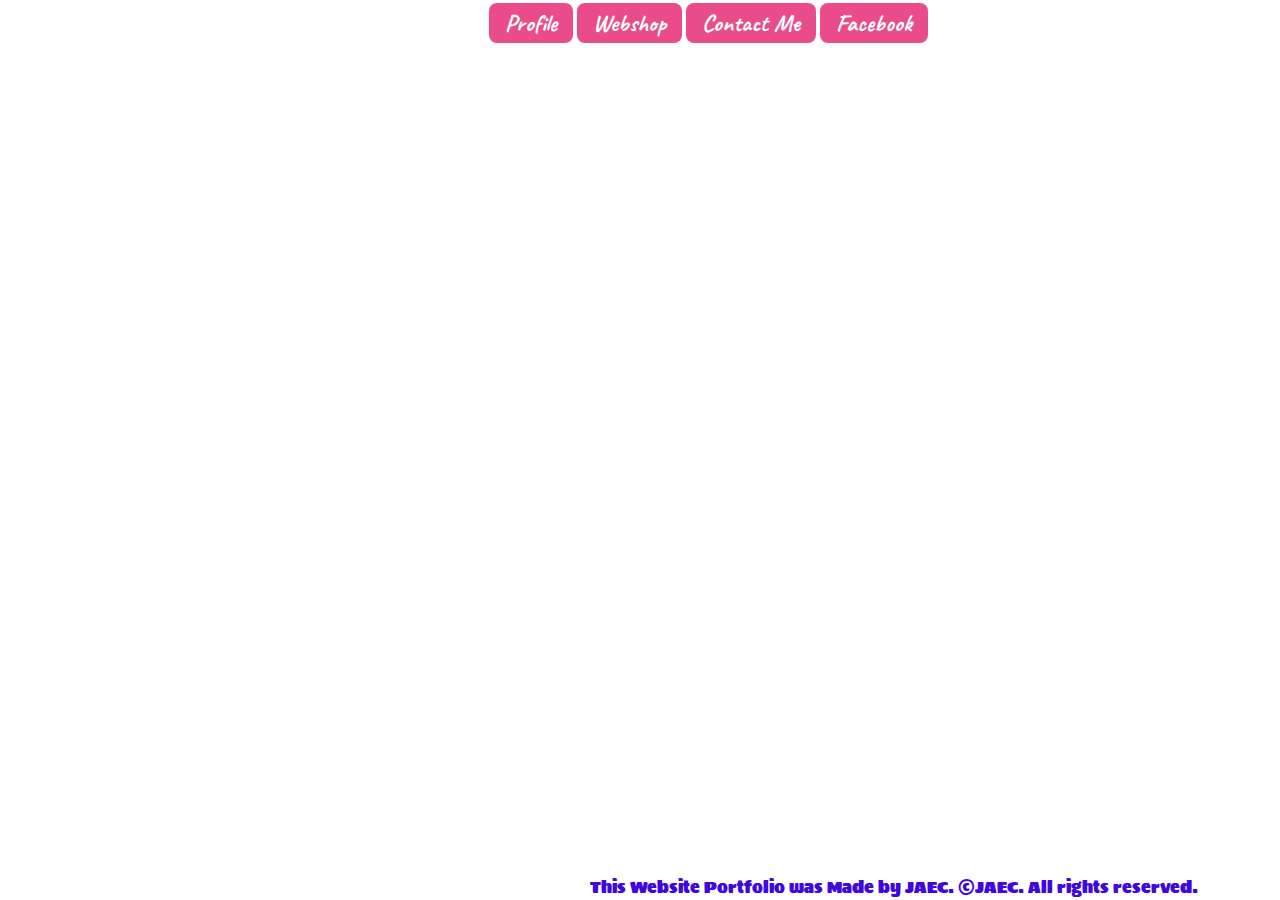
<file: index.html>
<!DOCTYPE html>
<html lang="en">
<head>
    <meta charset="UTF-8">
    <title>My New Portfolio</title>
    <link href="./CSS Sheet.css" rel="stylesheet"/>
    <link rel="preconnect" href="https://fonts.googleapis.com">
    <link rel="preconnect" href="https://fonts.gstatic.com" crossorigin>
    <link href="https://fonts.googleapis.com/css2?family=Caveat&display=swap" rel="stylesheet">
    <link rel="preconnect" href="https://fonts.googleapis.com">
    <link rel="preconnect" href="https://fonts.gstatic.com" crossorigin>
    <link href="https://fonts.googleapis.com/css2?family=Caveat&family=Sigmar&display=swap" rel="stylesheet">
</head>
<body>
    <div>
        <table class="button">
            <td><a href="./Profile.html" class="button-1">Profile</a></td>
            <td><a href="./JAEC Auto.html" class="button-1">Webshop</a></td>
            <td><a href="./contact details.html" class="button-1">Contact Me</a></td>
            <td><a href="https://www.facebook.com/joshuacatalan023/" class="button-1">Facebook</a></td>
        </table>
        <footer id="Footer">This Website Portfolio was Made by JAEC.
            ©JAEC. All rights reserved.
        </footer>
    </div>
    
</body>
</html>
</file>
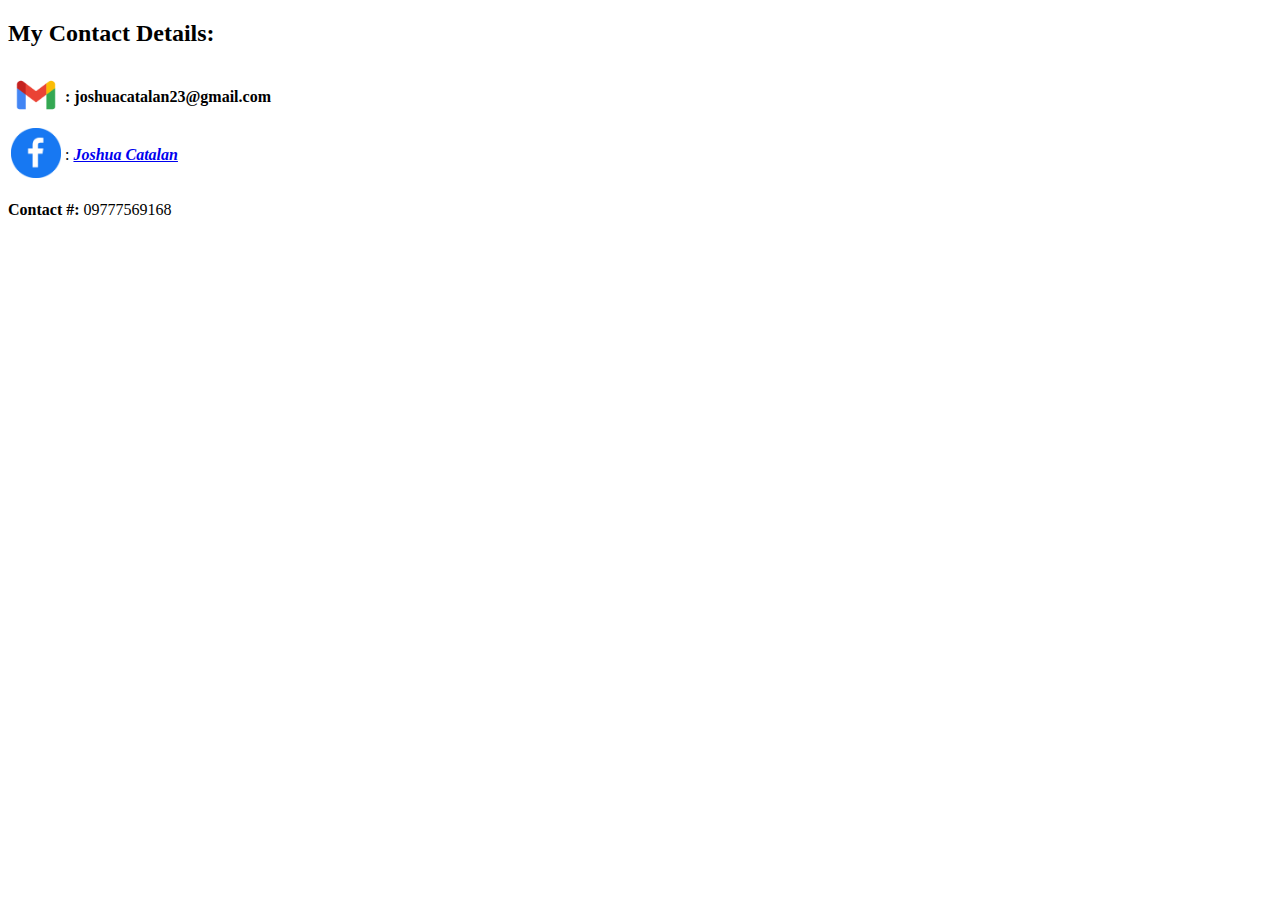
<file: contact details.html>
<!DOCTYPE html>

<head>
    <meta charset="UTF-8">

    <title>Contact Details</title>

</head>

<body>
    <h2>My Contact Details:</h2>
    <table>
        <tr>
            <td><img height=50 src="gmail-2923657-2416660.png" alt="gmail"></td>
            <td><strong> : joshuacatalan23@gmail.com</strong></td>
        </tr>
        <tr>
            <td><img height=50 src="./fb icon.png" alt="Facebook icon."></td>
            <td>: <a href="https://www.facebook.com/joshuacatalan023/"> <em><strong>Joshua Catalan</strong></em></a></td>
        </tr>
    </table>
    <p>
    <p><strong>Contact #:</strong> 09777569168</p>


</body>

</html>
</file>
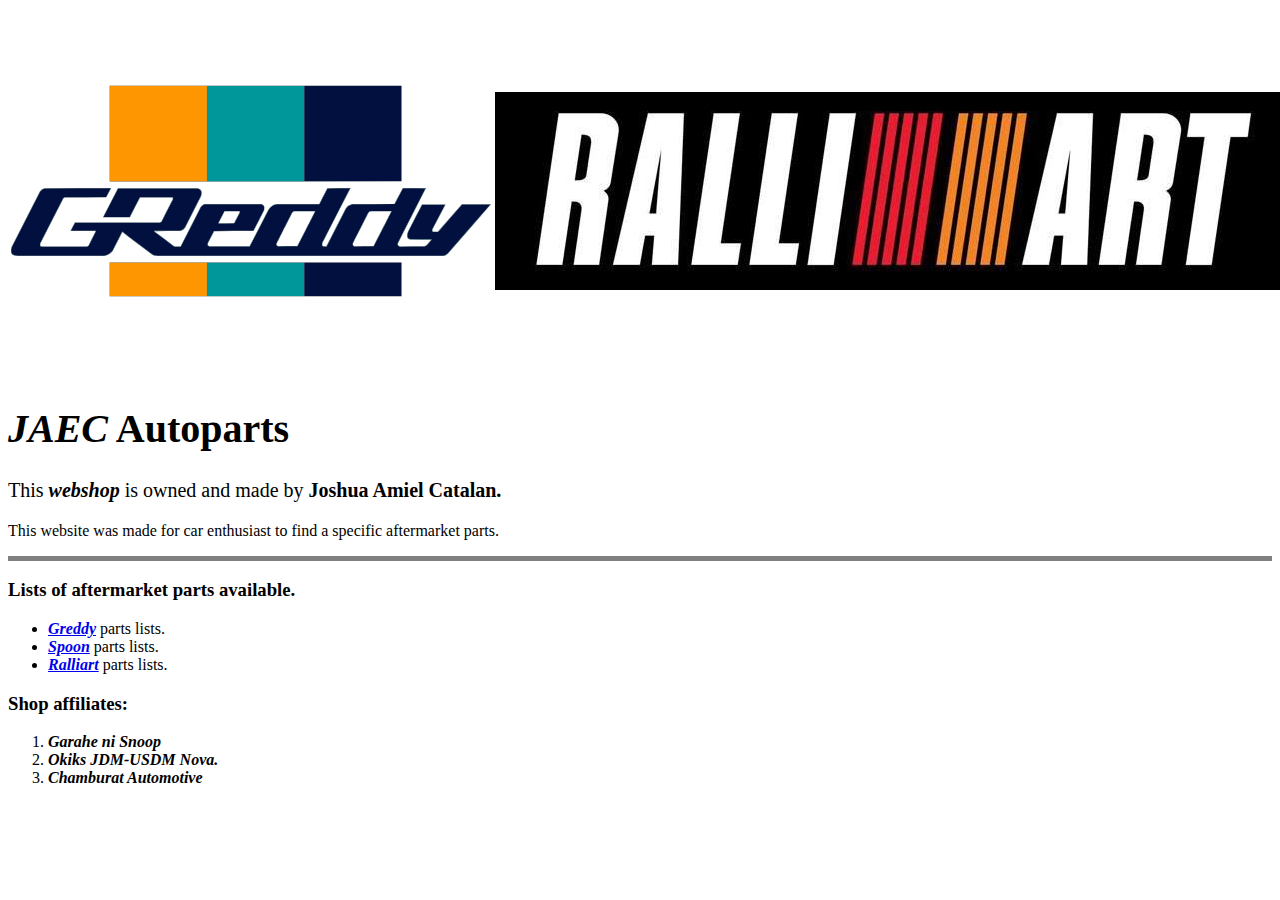
<file: JAEC Auto.html>
<!DOCTYPE html>

<head>
    <meta charset="UTF-8">

    <title>JAEC Autoparts</title>
</head>

<body>
  <table>
    <td><img src="greddy.png" alt="greddy background"></td>
    <td><img src="ralliart.png"></td>
  </table>
    <h1 style="font-size:40px;"><em>JAEC</em> Autoparts</h1>
    <p style="font-size:20px;">This <em><strong>webshop</strong></em> is owned and made by <strong>Joshua Amiel Catalan.</strong></p>
    <p>This website was made for car enthusiast to find a specific aftermarket parts.</p>
    <hr size="5" noshade="0">
    <h3>Lists of aftermarket parts available.</h3>
    <ul>
        <li><em><Strong><a href="https://en.trust-power.com/">Greddy</a></em></Strong> parts lists.</li>
        <li><em><Strong><a href="https://www.spoon.jp/">Spoon</a></em></Strong> parts lists.</li>
        <li><em><Strong><a href="https://www.mitsubishi-motors.com/en/innovation/ralliart/?intcid2=top-pickup_0061">Ralliart</a></em></Strong> parts lists.</li>
    </ul>
    <h3>Shop affiliates:</h3>
    <ol>
        <li><em><strong>Garahe ni Snoop</strong></em></li>
        <li><em><strong>Okiks JDM-USDM Nova.</strong></em></li>
        <li><em><strong>Chamburat Automotive</strong></em></li>
    </ol>
</body>

</html>
</file>
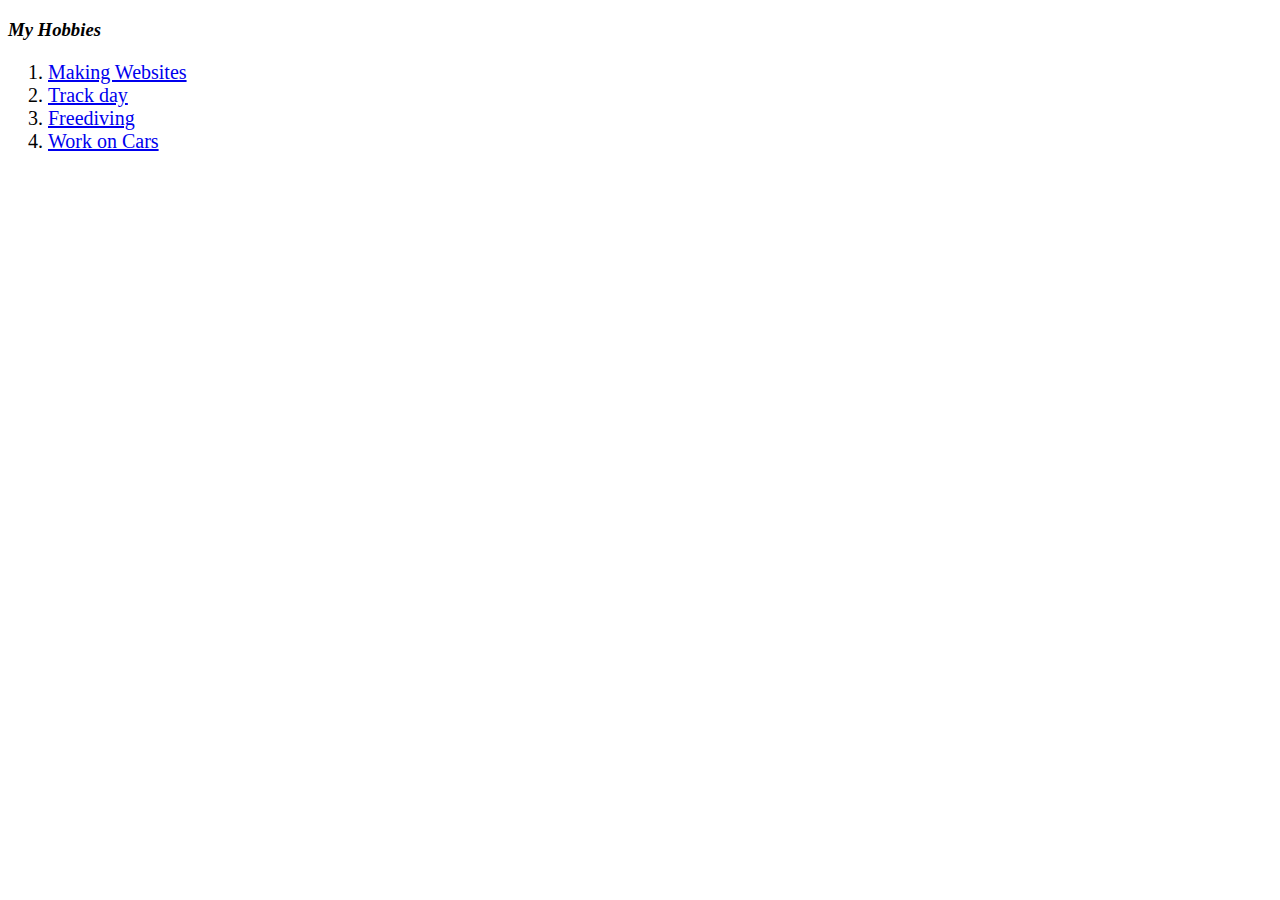
<file: My hobbies.html>
<!DOCTYPE html>
<html lang="en">

<head>
    <meta charset="UTF-8">

    <title>My Hobbies</title>
</head>

<body>
    <h3><strong><em>My Hobbies</em></strong></h3>
    <ol style="font-size: 20px;">
        <li><a href="https://en.wikipedia.org/wiki/Web_development">Making Websites</a></li>
        <li><a href="https://www.youtube.com/watch?v=zAZGW0QPFe8">Track day</a></li>
        <li><a href="https://en.wikipedia.org/wiki/Freediving">Freediving</a></li>
        <li><a href="https://en.wikipedia.org/wiki/Auto_mechanic">Work on Cars</a></li>

</body>

</html>
</file>
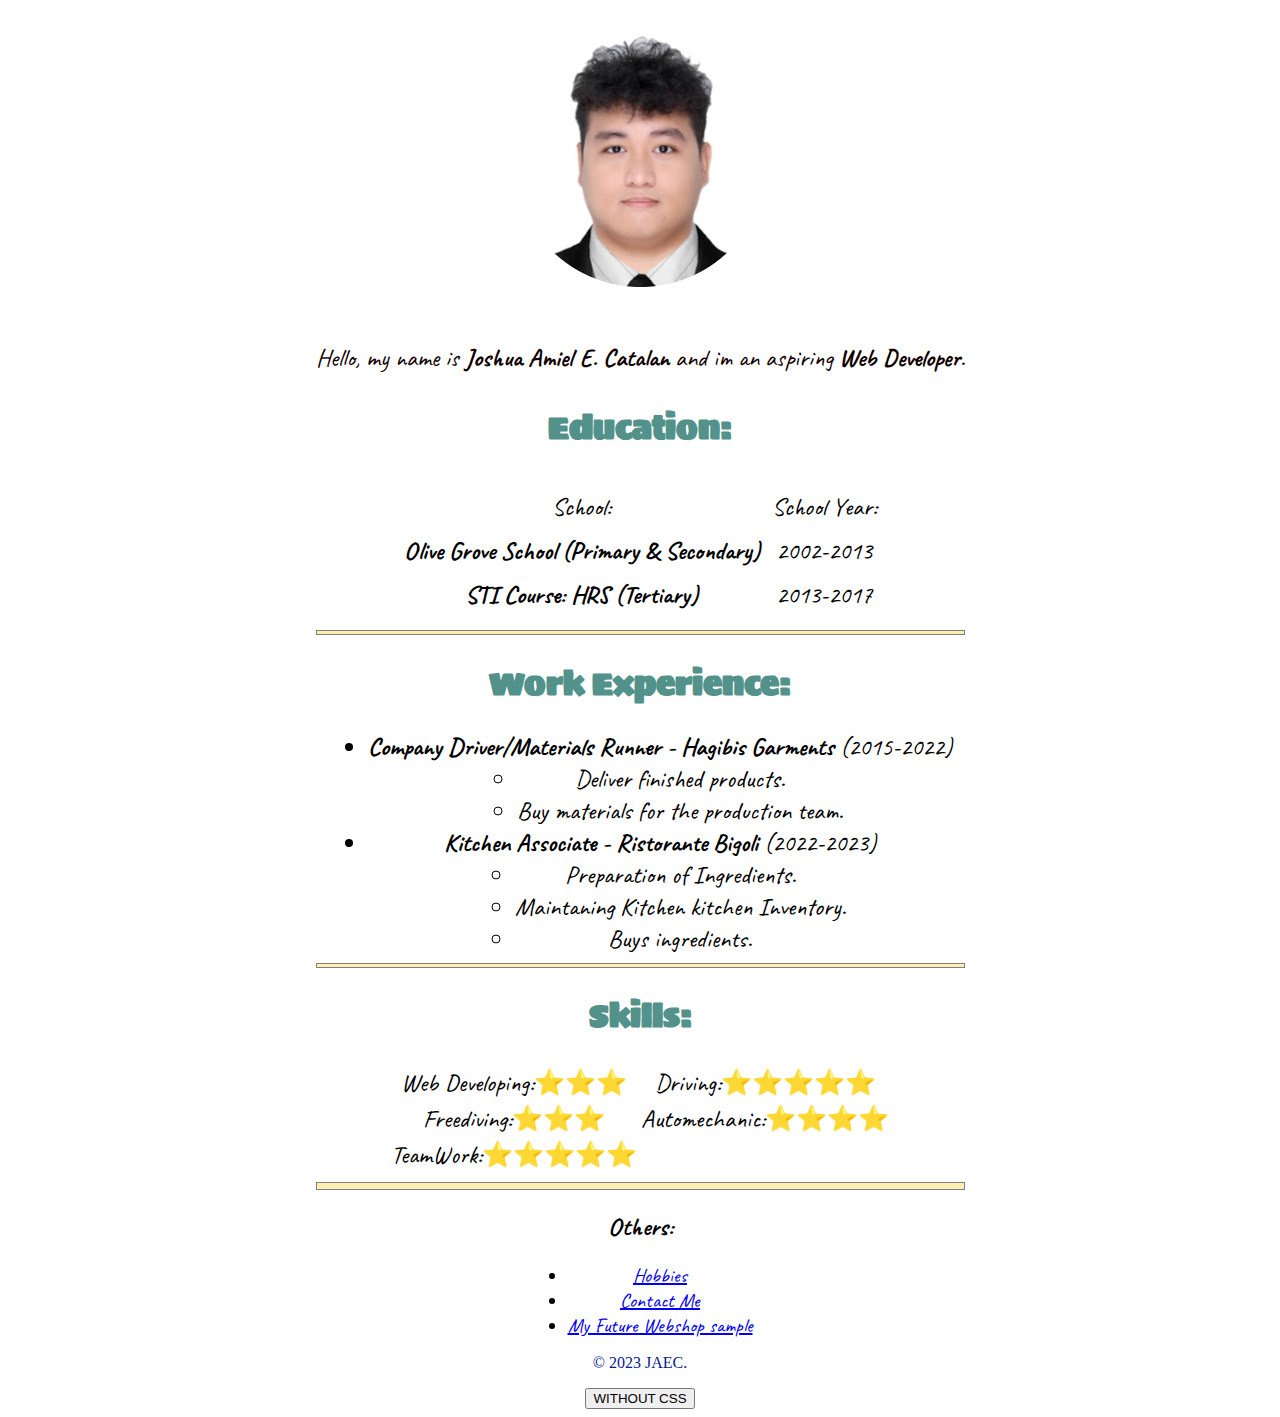
<file: Profile.html>
<!DOCTYPE html>
<html lang="en">
<head>
    <meta charset="UTF-8">
    <title>My Resume/Portfolio</title>
    <link href="./styles.css" rel="stylesheet"/>
    <link rel="preconnect" href="https://fonts.googleapis.com">
    <link rel="preconnect" href="https://fonts.gstatic.com" crossorigin>
    <link href="https://fonts.googleapis.com/css2?family=Caveat&display=swap" rel="stylesheet">
    <link rel="preconnect" href="https://fonts.googleapis.com">
    <link rel="preconnect" href="https://fonts.gstatic.com" crossorigin>
    <link href="https://fonts.googleapis.com/css2?family=Caveat&family=Sigmar&display=swap" rel="stylesheet">
</head>
<body>
  <div ID="Background">
   <table id="ProfilePicture" cellspacing="25">
       <tr>
         <td ><img id="ImgSize" src="CV look-modified.png"></td>
      </tr>
   </table>
   <p id="introduction">Hello, my name is <strong>Joshua Amiel E. Catalan</strong> and im an aspiring <strong>Web Developer</strong>.</p>
  </div>
   <article>
   <h2 class="Infos">Education:</h2>
    <table cellspacing="10">
        <thead class="EducWorkExpSkills">
          <td>School:</td>
          <td>School Year:</td>
        </thead>
        <tbody class="EducWorkExpSkills">
         <tr>
          <td><strong>Olive Grove School (Primary & Secondary)</strong></td>
          <td>2002-2013</td>
        </tr>
          <tr>
            <td><strong>STI Course: HRS (Tertiary)</strong></td>
            <td>2013-2017</td>
         </tr>  
        </tbody>
    </table>
   <hr size="5" noshade="0">  
      <h1 class="Infos">Work Experience:</h1>
      <ul class="EducWorkExpSkills">
        <li><strong>Company Driver/Materials Runner - Hagibis Garments</strong> (2015-2022)</li>
             <ul class="align">
              <li>Deliver finished products.</li>
              <li>Buy materials for the production team.</li>
             </ul>
          <li><strong>Kitchen Associate - Ristorante Bigoli</strong> (2022-2023)</li>
             <ul class="align">
              <li>Preparation of Ingredients.</li>
              <li>Maintaning Kitchen kitchen Inventory.</li>
              <li>Buys ingredients.</li>
             </ul>
      </ul>
      <hr size="5" noshade="0">
      <h1 class="Infos">Skills:</h1>
           <table class="EducWorkExpSkills">
            <tr>
              <td>Web Developing:⭐⭐⭐</td>
              <td>Driving:⭐⭐⭐⭐⭐</td>
            </tr>
            <tr>
              <td>Freediving:⭐⭐⭐</td>
              <td>Automechanic:⭐⭐⭐⭐</td>
              </tr>
              <tr>
                <td>TeamWork:⭐⭐⭐⭐⭐</td>
              </tr>
           </table>
           <hr size="8" noshade="0">
           <h2 id="Others">Others:</h2>
              <ul>
                <li class="othersfont"><a href="./My hobbies.html">Hobbies</a></li> 
                <li class="othersfont"><a href="./contact details.html">Contact Me</a></li>
                <li class="othersfont"><a href="./JAEC Auto.html">My Future Webshop sample</a></li>
              </ul>
      <footer>
          <p id="Copyrights">© 2023 JAEC.</p>
      </footer>
    </article>
    <button>WITHOUT CSS</button>
</body>
</html>
</file>
<file: CSS Sheet.css>
body{
    background-image:url(https://images-wixmp-ed30a86b8c4ca887773594c2.wixmp.com/f/7ff4dd4b-9570-402a-b435-6ee1e4e89aef/dedhu8w-d71771f1-9fd0-475c-a64d-4b72dde3a129.gif?token=eyJ0eXAiOiJKV1QiLCJhbGciOiJIUzI1NiJ9.[base64].HLGCkRm8CJtoT-CWIsvNPi0ZqICPvW2TTQvCbAOp_dA);
    background-attachment: fixed;
    background-repeat: no-repeat;
    margin: auto;
    background-size:cover;
}
#Footer{
    position: absolute;
    bottom: 0;
    margin-left: 590px;
    color: rgb(64, 8, 219);
    font-family: 'Sigmar';
}
.button{
  margin-left: 38%; 
}


/* CSS */
.button-1 {
  background-color: #EA4C89;
  border-radius: 8px;
  border-style: none;
  box-sizing: border-box;
  color: #FFFFFF;
  cursor: pointer;
  display: inline-block;
  font-family: "Caveat";
  font-size: 24px;
  font-weight: 1000;
  height: 40px;
  line-height: 20px;
  list-style: none;
  margin: 0;
  outline: none;
  padding: 10px 16px;
  position: relative;
  text-align: center;
  text-decoration: none;
  transition: color 100ms;
  vertical-align: baseline;
  user-select: none;
  -webkit-user-select: none;
  touch-action: manipulation;
}

.button-1:hover,
.button-1:focus {
  background-color: #F082AC;
}
</file>
<file: styles.css>
Html{
    text-align: center;
    display: table;
    margin: 0 auto;
}
#Background{
    
}
#introduction{
    color: #0f0000;
    font-family: 'Caveat', cursive;
    font-size: 25px;
}
#Name{
    font-family: 'Sigmar', cursive;
    font-size: 1rem;
    text-align: center;
}
.Infos{
    color: #53928a;
    font-family: 'Sigmar', cursive;
    font-size: 2rem;
}
.EducWorkExpSkills{
    font-family: 'Caveat', cursive;
    font-size:25px  ;
}
#Others{
    font-family: 'Caveat', cursive;
    font-size:25px  ;
}
.othersfont{
    font-family: 'Caveat', cursive;
    font-size:20px;
}
#Copyrights{
    color: rgb(6, 26, 145);
}
ul {
    display: table;
    margin: 0 auto;
}
table{
    display: table;
    margin:0 auto;
}
hr{
    background-color:#FFEEB3;
}
</file>
